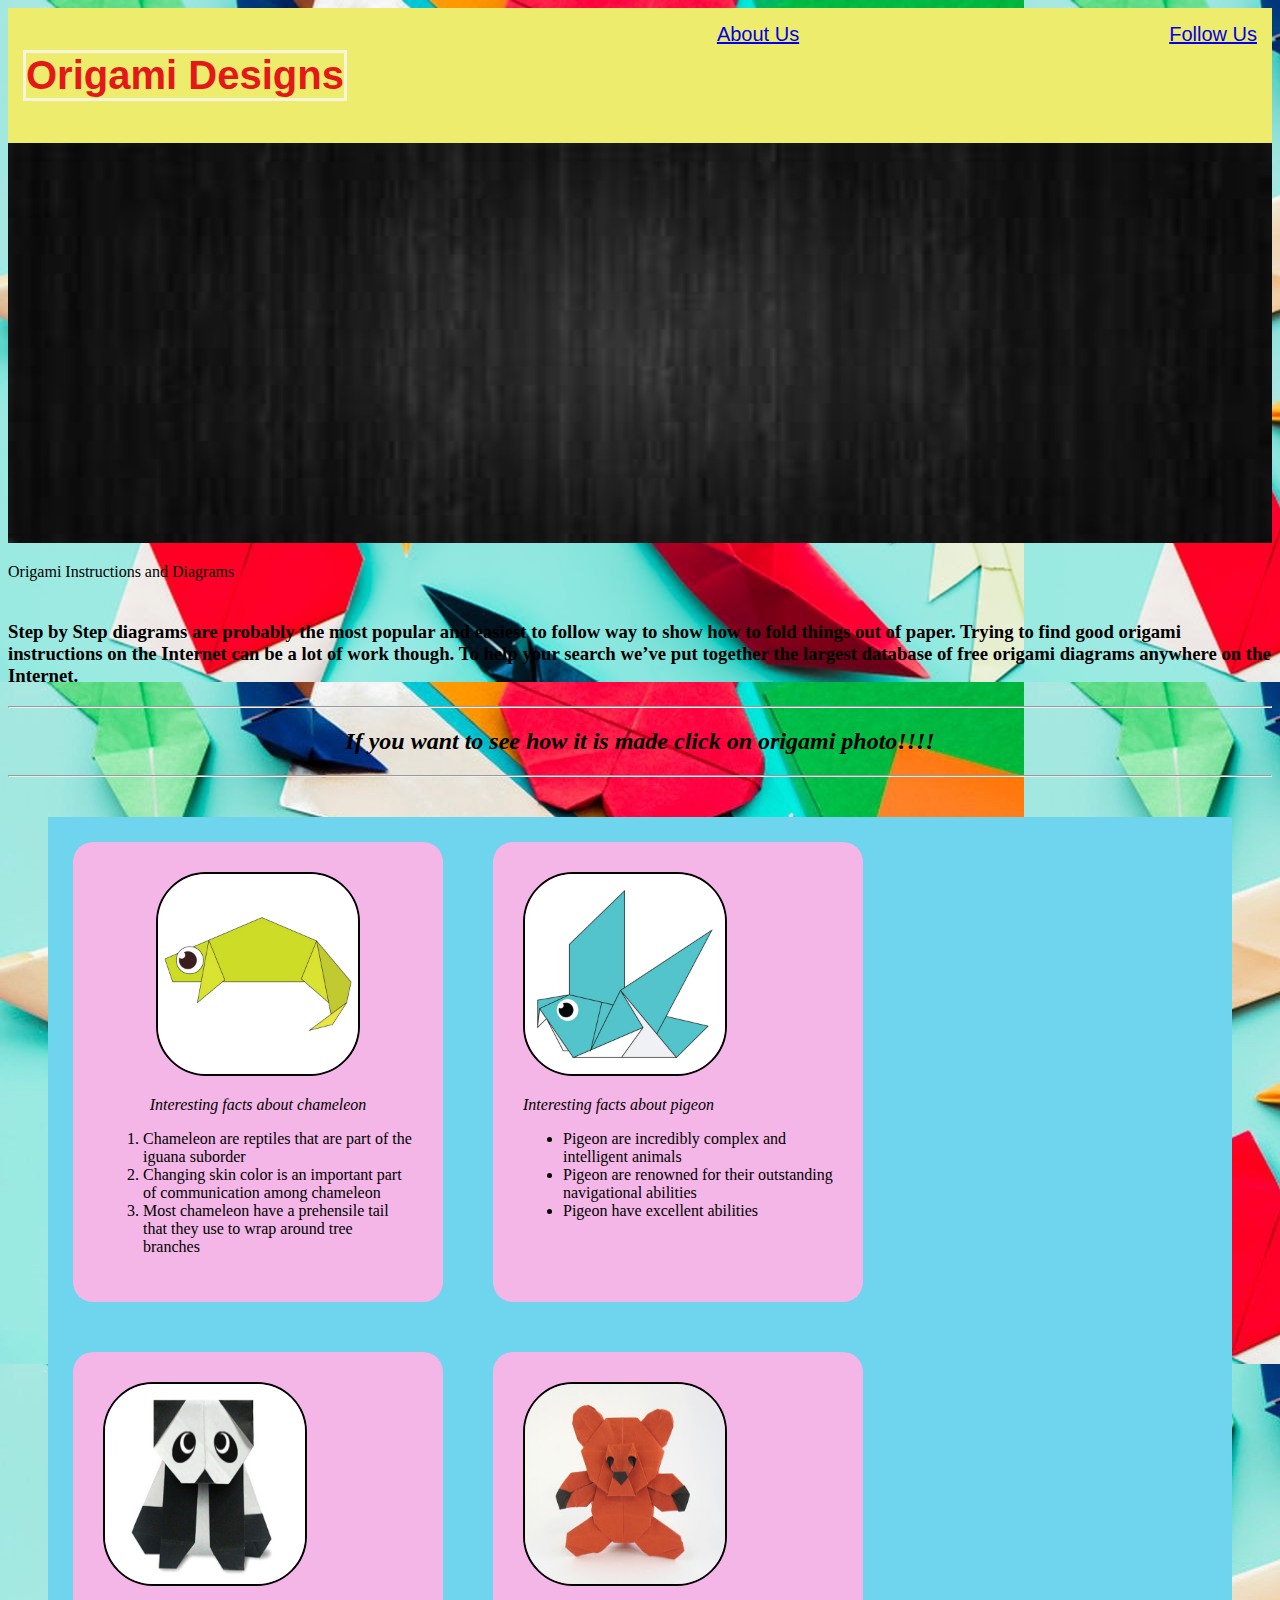
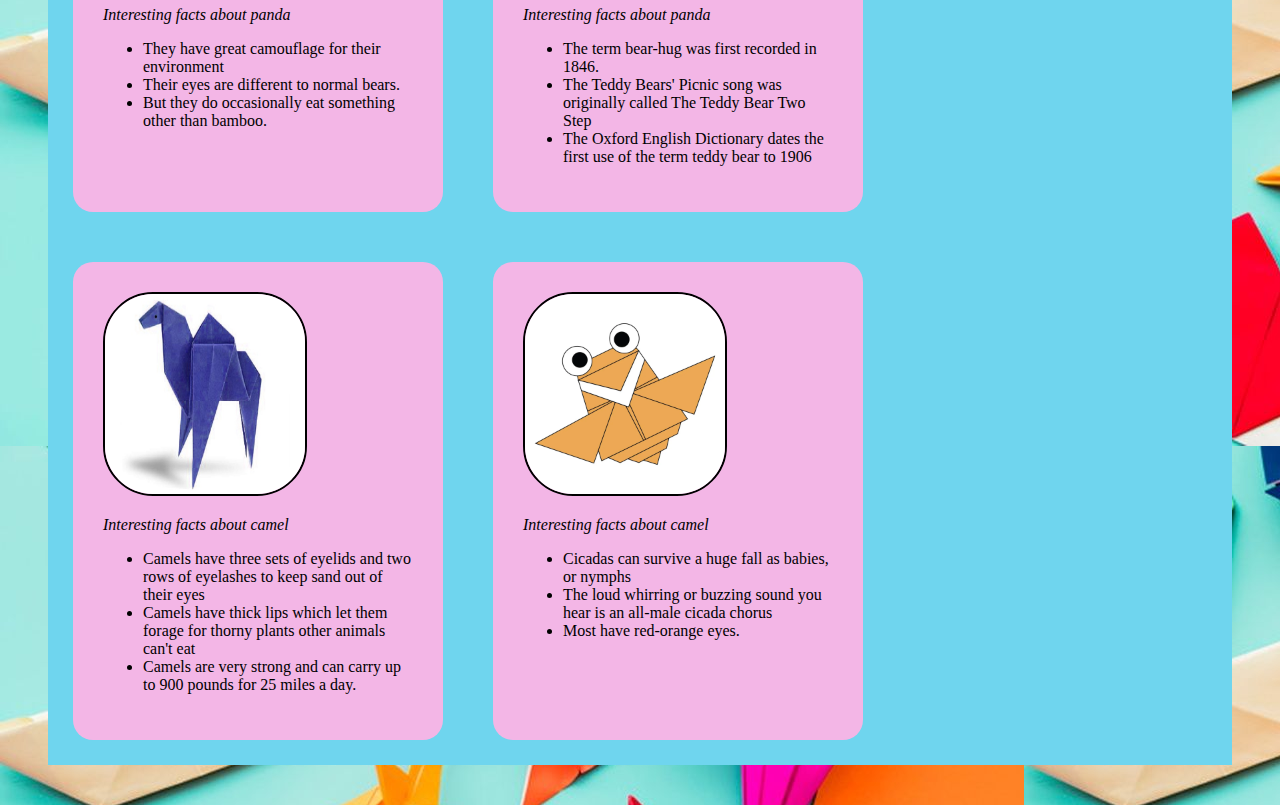
<file: index.html>
<!DOCTYPE html>
<html>
<head>

    <title>Origami designs</title>
    <link rel = "stylesheet"
    type = "text/css"
    href = "style.css" />
   
    
</head>



<body>
    <div class="header">
   <div class="menu">
    <h1>Origami Designs</h1>
    <a href ="about.html"> About Us</a>
    <a href="followus.html"> Follow Us</a>
</div>
</div>

<div class ="bodyimg">
     <img src="image.jfif" height="400px" width="100%"> 
     <p> Origami Instructions and Diagrams </p> 
     <h3><br> Step by Step diagrams are probably the most popular and easiest to follow way to show how to fold things out of paper.
         Trying to find good origami instructions on the Internet can be a lot of work though.
          To help your search we’ve put together the largest database of free origami diagrams anywhere on the Internet.
         </h3> 
        </div>


    <hr>
   <p><h2><i><b><center>If you want to see how it is made click on origami photo!!!!</center></b> </i></h3></p> 
    <hr>
 
  <div class="grid">
      
          <div class="origami">
              <center>
    <a href="https://origami.me/chameleon/"> 
 <img src="chameleon.webp"   width="200px" height="200px"></a></a>
    <p> <i>Interesting facts  about  chameleon </i></p>
  </center>
<ol>

<li>Chameleon are reptiles that are part of the iguana suborder</li>
<li>Changing skin color is an important part of communication among chameleon </li>
<li> Most chameleon have a prehensile tail that they use to wrap around tree branches </li>

</ol>
</div>

<div class="origami">
<cent
<a href="https://origami.me/pigeon/"  >
    <img src="PIGEON.webp"    width="200px" height="200px"></a>
    <P><i> Interesting facts about pigeon  </i></P>


    <ul>
   
        <li>Pigeon are incredibly complex and intelligent animals</li>
        <li>Pigeon are renowned for their outstanding navigational abilities </li>
        <li> Pigeon have excellent abilities</li>


    </ul> 



</div>

<div class="origami">
   <a href="https://origami.me/panda/"  >
    <img src="origami-paper-panda.jpg"    width="200px" height="200px"></a>
    <P><i> Interesting facts about panda  </i></P>

    <ul>
        
        <li> They have great camouflage for their environment</li>
        <li>Their eyes are different to normal bears. </li>
        <li>But they do occasionally eat something other than bamboo.</li>


    </ul>

</div>

<div class="origami">
    <a href="https://origami.me/teddy-bear/"  >
        <img src="TeddyBear.JPG.crdownload"    width="200px" height="200px"></a>
        <P><i> Interesting facts about panda  </i></P>


        <ul>

        <li>The term bear-hug was first recorded in 1846.</li>
        <li>The Teddy Bears' Picnic song was originally called The Teddy Bear Two Step</li>
        <li>The Oxford English Dictionary dates the first use of the term teddy bear to 1906</li>





        </ul>
    
    </div>

    <div class="origami">
        <a href="https://origami.me/camel/"  >
            <img src="origami-camel.jpg"    width="200px" height="200px"></a>
            <P><i> Interesting facts about camel  </i></P>
    


    <ul>


     <li>Camels have three sets of eyelids and two rows of eyelashes to keep sand out of their eyes</li>
    <li>Camels have thick lips which let them forage for thorny plants other animals can't eat</li>
    <li>Camels are very strong and can carry up to 900 pounds for 25 miles a day.</li>




    </ul>
</div>

<div class="origami">

    <a href="https://origami.me/flying-cicada/"  >
        <img src="cicada-11-min.webp"    width="200px" height="200px"></a>
        <P><i> Interesting facts about camel  </i></P>



<ul>


<li>Cicadas can survive a huge fall as babies, or nymphs </li>
<li>The loud whirring or buzzing sound you hear is an all-male cicada chorus</li>
<li>Most have red-orange eyes.</li>

</ul>

</div>

</div>


</body>




</html>
</file>
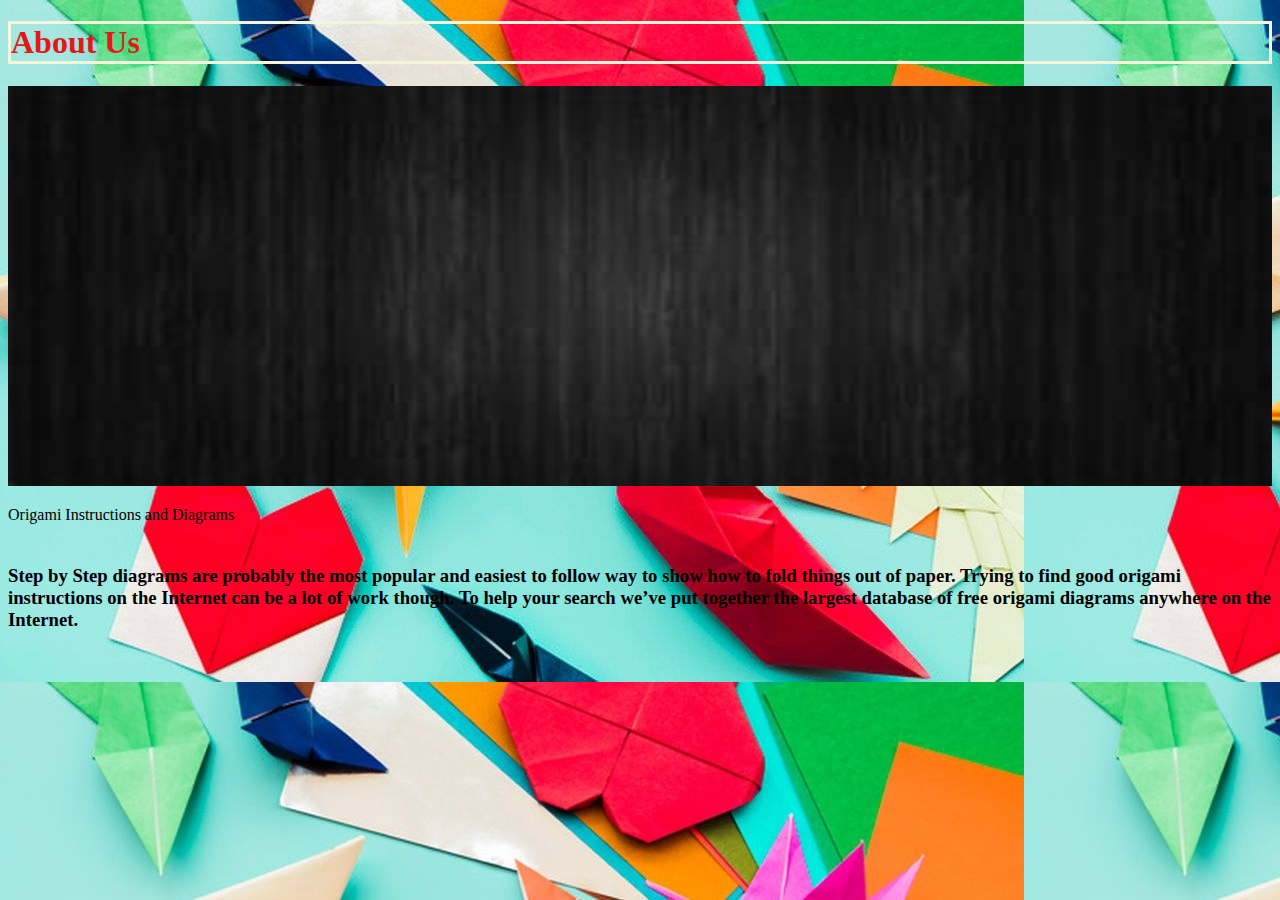
<file: about.html>
<!DOCTYPE html>
<html>
<head>

    <title>About</title>
    <link rel = "stylesheet"
    type = "text/css"
    href = "style.css" />
</head>



<body>
<h1>About  Us</h1>
<div class ="bodyimg">
     <img src="image.jfif" height="400px" width="100%"> 
     <p> Origami Instructions and Diagrams </p> 
     <h3><br> Step by Step diagrams are probably the most popular and easiest to follow way to show how to fold things out of paper.
         Trying to find good origami instructions on the Internet can be a lot of work though.
          To help your search we’ve put together the largest database of free origami diagrams anywhere on the Internet.
         </h3> 
        </div>


</body>




</html>
</file>
<file: style.css>
h1{
    color:rgb(228, 24, 24);
    border: solid beige;
    
}


body{
    background-image: url('Obackground.jpg');
}

.menu{
    display: flex;
    justify-content: space-between;
    background-color:rgb(238, 236, 108);
    padding: 15px;
    font-size: 20px;
    font-family: sans-serif;
    font-weight: 400;
    color: #ffffff;
     }


.grid{
    display: flex;
    flex-wrap: wrap;
    margin: 40px;
    font-family: sans-serif;
    background-color:#6fd5ee;
    
    } 
    .grid img{ 
        border: 2px solid #000000; 
        border-radius: 50px;
     }
         .origami {
              
    border-radius: 20px;
    background-color: #f3b6e6;
    padding: 30px;
    margin: 25px;
    width:310px;
    font-family: fantasy;
            }
</file>
